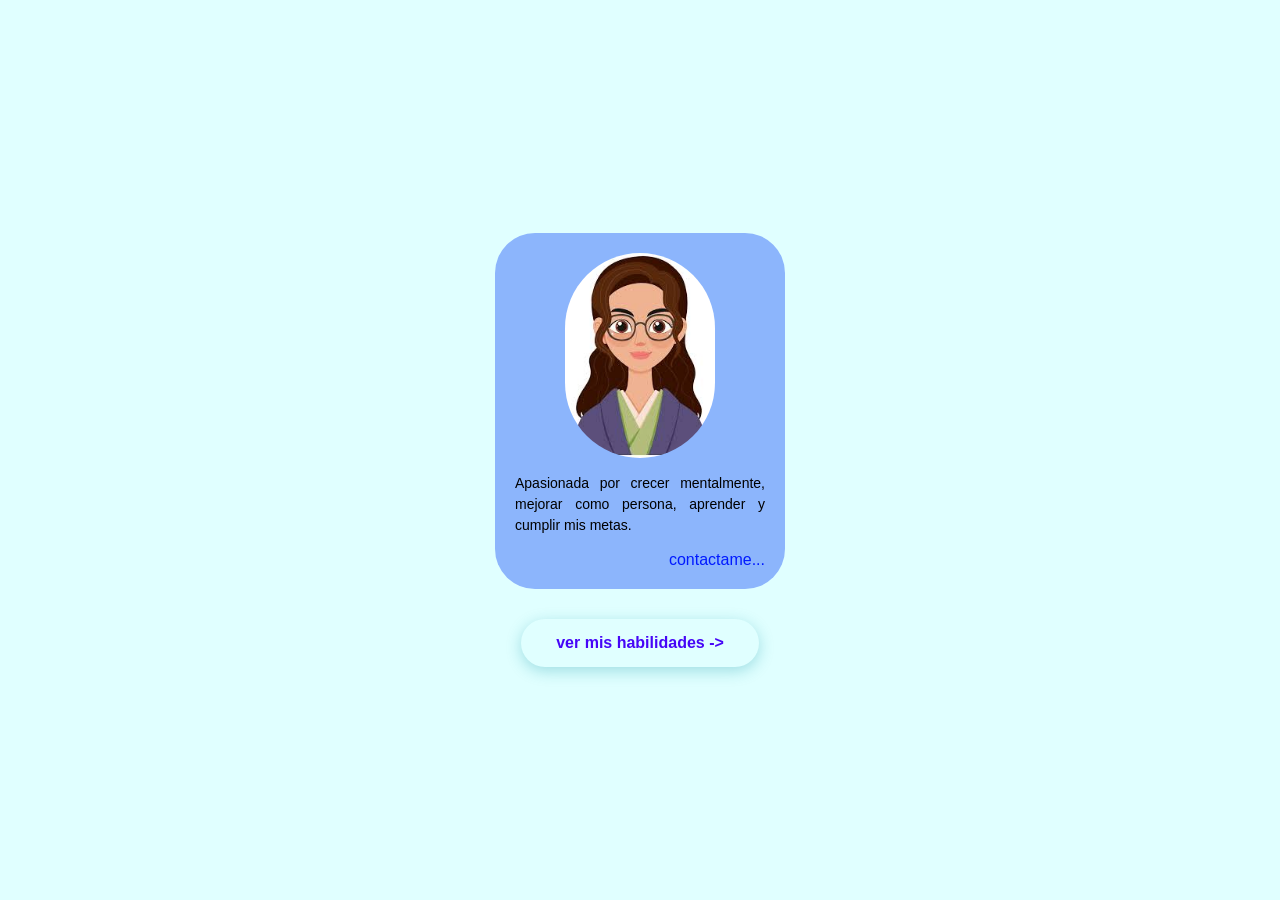
<file: index.htm>
<!DOCTYPE html>
<html lang="es">
<head>
    <meta charset="UTF-8">
    <meta name="viewport" content="width=device-width, initial-scale=1.0">
    <title>Tarjeta de presentacion</title>
    <link rel="stylesheet" href="style.css">
</head>
<body>
 <div class="contenedor">
<div class="tarjeta">
    <img src="foto.jpg" alt="Valeria Andrea Borrero Holguin">
    <p>
        Apasionada por crecer mentalmente, mejorar como persona, aprender y cumplir mis metas.
    </p>
    <a href="mailto:valeriaborr@sagradafamiliapalmira.edu.co">contactame...</a>
</div>

<a href="habilidades.html" class="btn-ver-mas"> ver mis habilidades -></a>
 </div>   
</body>
</html>
</file>
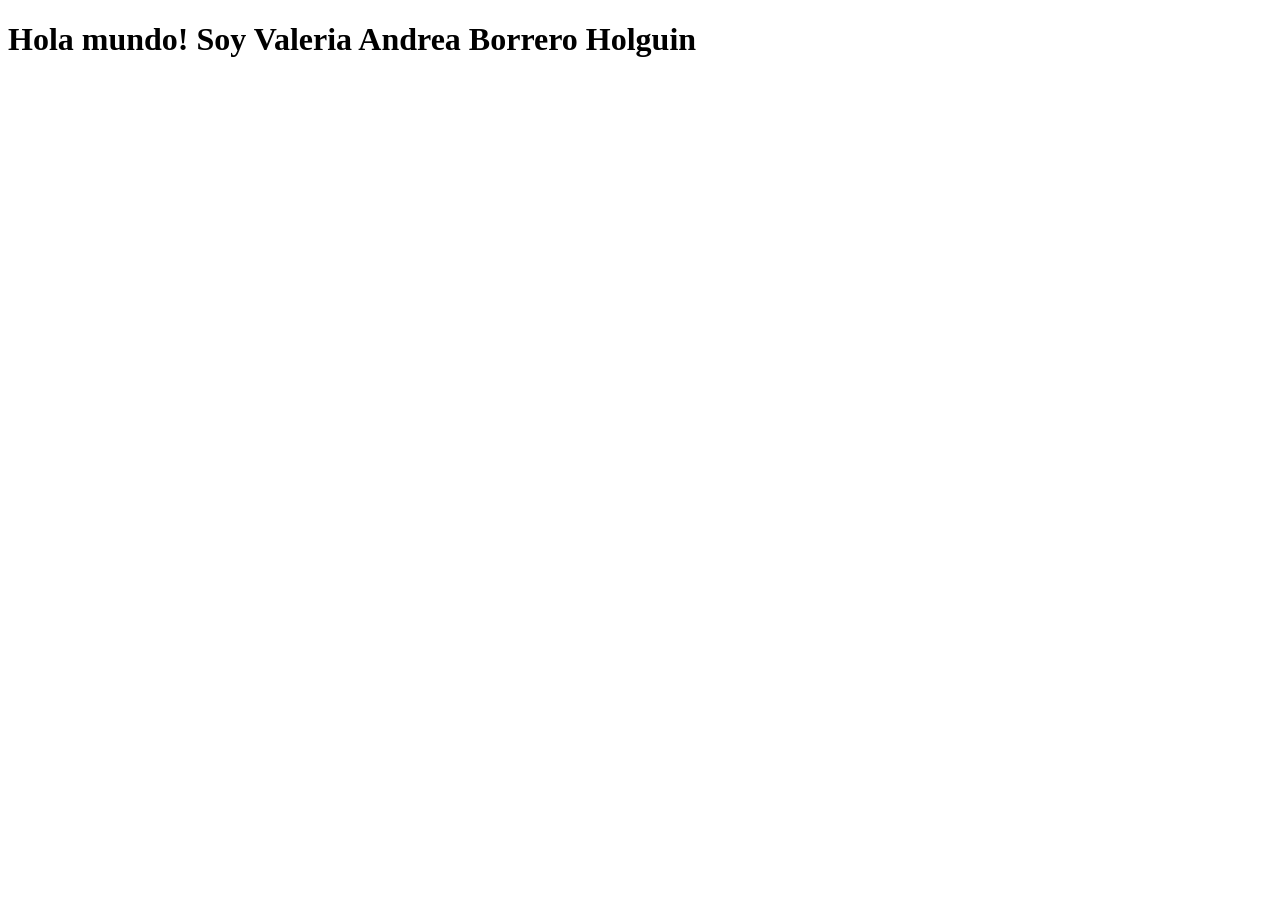
<file: holamundo.html>
<!DOCTYPE html>
<html lang="en">
<head>
    <meta charset="UTF-8">
    <meta name="viewport" content="width=device-width, initial-scale=1.0">
    <title>Valeria ABH</title>
</head>
<body>
    <h1>Hola mundo! Soy Valeria Andrea Borrero Holguin</h1>

</body>
</html>
</file>
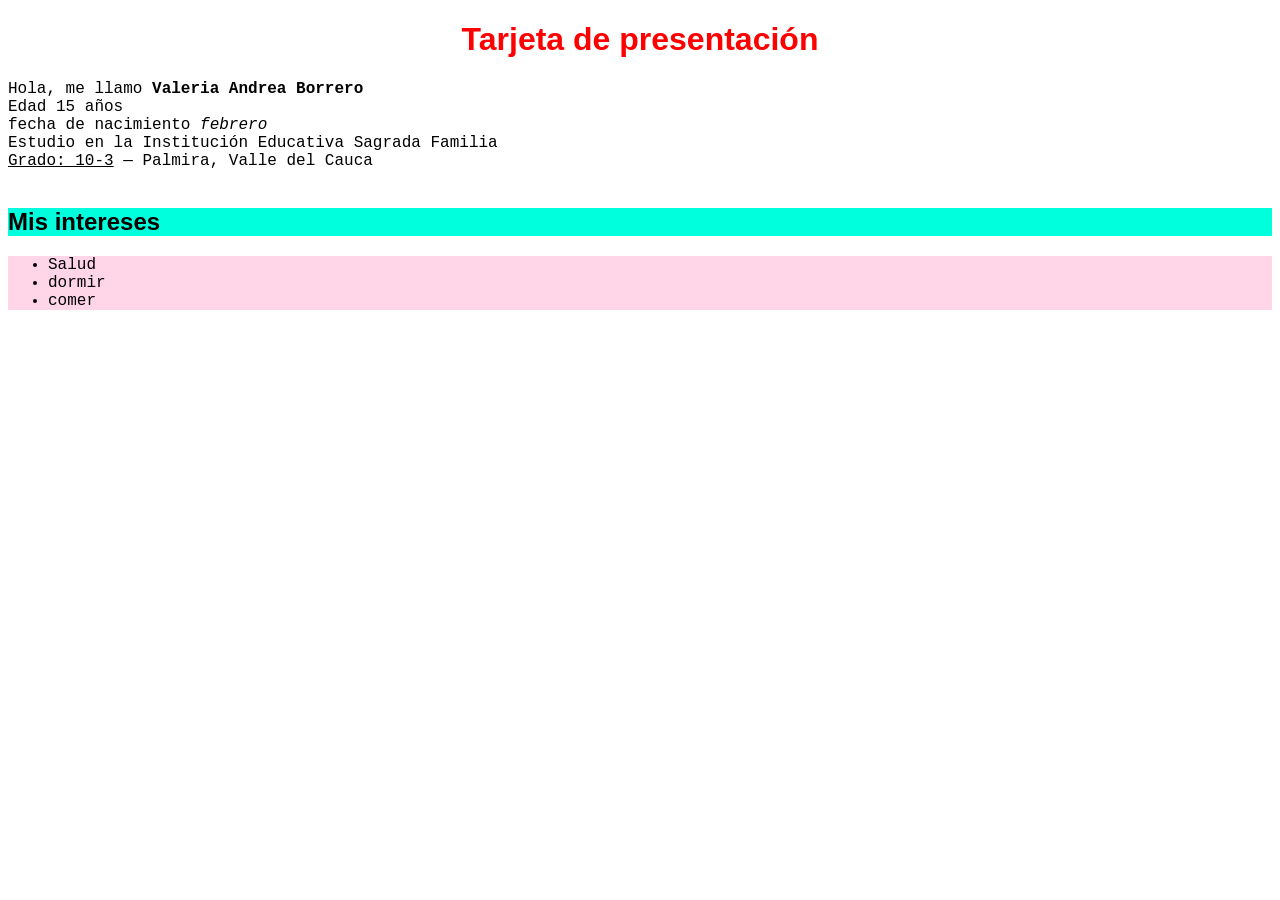
<file: Practica 2.html>
<!DOCTYPE html>
<html>
 
  <head>
	<!-- Aquí va la información de la página, no el contenido visible -->
	<title>Mi primera página — Valeria Andrea Borrero</title>
	<meta charset="UTF-8">
	<link rel="stylesheet" href="Style.css">
  </head>
 
  <body>

	<h1 style="color: rgb(255, 0, 0);">Tarjeta de presentación</h1>

	Hola, me llamo <b>Valeria Andrea Borrero</b><br>
	Edad 15 años<br>
	fecha de nacimiento <i>febrero</i><br>
	Estudio en la Institución Educativa Sagrada Familia
	<br>
	<u>Grado: 10-3</u> — Palmira, Valle del Cauca
	<br>
	<br>
	<h2>Mis intereses</h2>
	<ul>
		<li>Salud</li>
        <li>dormir</li>
		<li>comer</li>


  </body>
 
</html>
</file>
<file: style.css>
* {
    padding: 0;
    margin: 0;
}

body {
    background-color: rgb(224, 255, 255);
    display: flex;
    justify-content: center;
    align-items: center;
    min-height: 100vh;
    font-family: Arial, Helvetica, sans-serif;
}

/* contenedor de la pagina*/
.contenedor {
    display: flex;
    flex-direction: column;
    align-items: center;
    gap: 30px;
    padding: 20px;
}
/* Tarjeta de presentacion */
.tarjeta {
    background-color: #8cb5fc;
width: 250px;
border-radius: 40px;
display: flex;
flex-direction: column;
padding: 20px;
justify-content: space-around;
gap: 15px;
}

img {
    width: 150px;
align-self: center;
border-radius: 76px;
}

h1 {
    font-size: 20px;
    text-align:center;
    color: beige;

}

p {
    font-size: 14px;
    text-align: justify;
    color: rgb(0, 0, 0);
    line-height: 1.5;
}

a{
    color: rgb(0, 26, 255);
    text-align: right;
    text-decoration: none;
    transition: color 0.3s;

}
a:hover{
    color: #ff1493;
}
/* Boton ver mas*/
.btn-ver-mas {
    display: inline-block;
    padding: 15px 35px;
    
    background: linear-gradient(135deg, #82fff9 #57f9ff);
    color:rgb(70, 6, 247);

    text-decoration: none;

    border-radius: 30px;
    font-weight: bold;
    font-size: 16px;
    text-align: center;

    transition: all 0.3S ease;

    box-shadow: 0 4px 15px rgba(5, 147, 162, 0.3);
}

.btn-ver-mas:hover {
    transform: translateY(-3px);
    box-shadow: 0 8px 25px rgba(5, 147, 162, 0.5);
    
}
</file>
<file: Style.css>
body{
    background-color: eff6e0;
    font-family: 'Courier New', Courier, monospace;
}
h1{
    font-family: Verdana, Geneva, Tahoma, sans-serif;
    text-align: center;

}
h2{ 
    background-color: rgb(0, 255, 221);
    font-family:Arial, Helvetica, sans-serif
}
ul{ 
    background-color: rgb(255, 213, 231);
}
</file>
